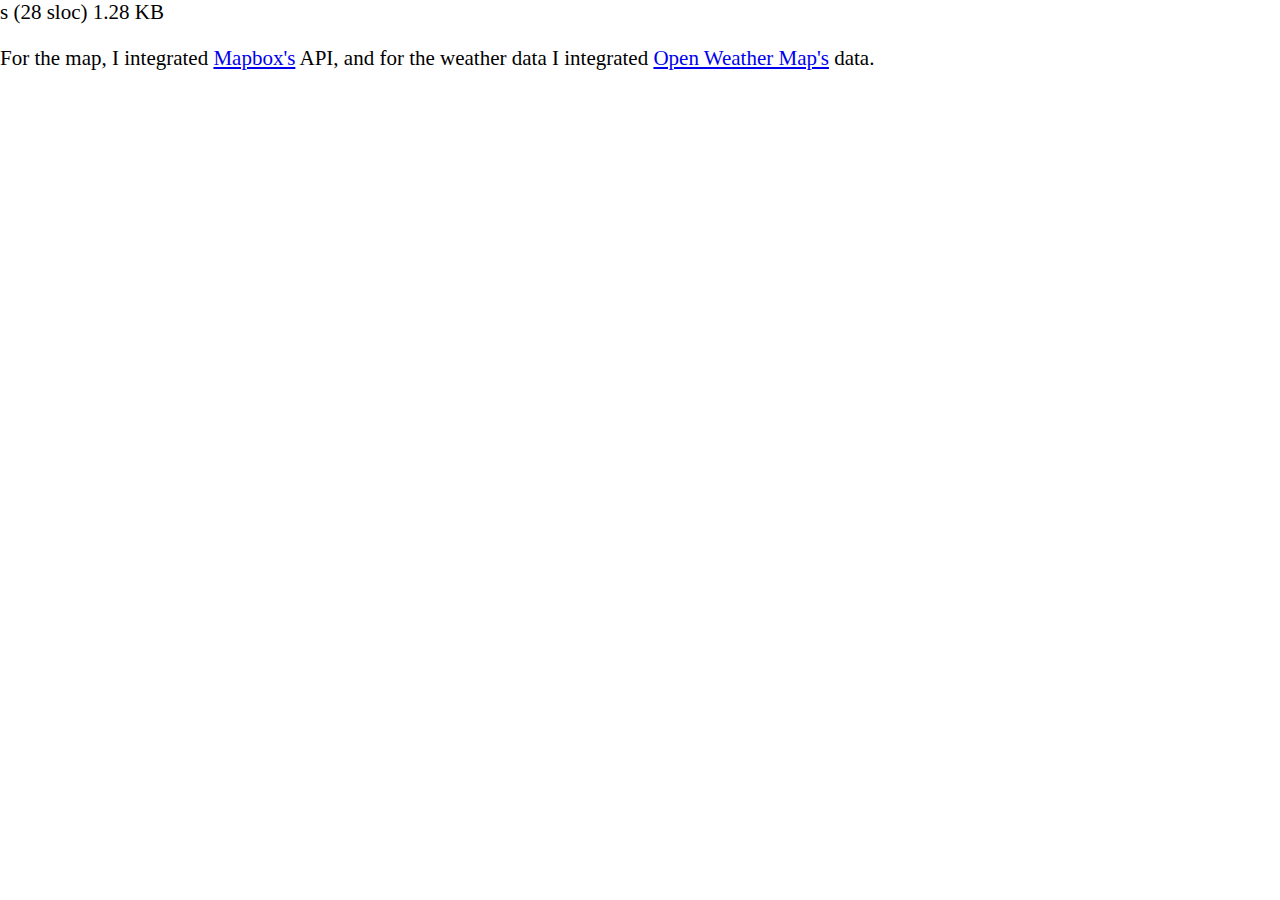
<file: map.html>
s (28 sloc)  1.28 KB

<!doctype html>
<html class="no-js" lang="english">

<head>
  <meta charset="utf-8">
  <meta http-equiv="x-ua-compatible" content="ie=edge">
  <meta name='viewport' content='initial-scale=1,maximum-scale=1,user-scalable=no' />
  <script src='https://ajax.googleapis.com/ajax/libs/jquery/3.1.1/jquery.min.js'></script>
  <script src='https://api.mapbox.com/mapbox-gl-js/v0.53.0/mapbox-gl.js'></script>
  <link href='https://api.mapbox.com/mapbox-gl-js/v0.53.0/mapbox-gl.css' rel='stylesheet' />
  <link href="https://fonts.googleapis.com/css?family=Raleway:300|Roboto" rel="stylesheet">  
  <link rel="stylesheet" href="style.css">
  <meta name="description" content="">
  <meta name="viewport" content="width=device-width, initial-scale=1, shrink-to-fit=no">
  <meta name="title" content="AgEagle Engineering Test" />
</head>

<body>
  <div class="site-wrapper">
    <div class="header">
      <p>For the map, I integrated <a href="https://www.mapbox.com/" target="_blank">Mapbox's</a> API, and for the weather data I integrated <a href="https://openweathermap.org/" target="_blank">Open Weather Map's</a> data.</p>
    </div>
    
    <div class="map">
      <div id='map' style='height: 350px;'></div>
    </div>
    <div class="content"></div>
    
  </div>
  

<script src="app.js"></script>
</body>
</html>
</file>
<file: style.css>
body{
    font-family: 'Tangerine', serif;
    background-color: #ffffff;
    font-size: 21px;
    margin: 0;
    padding: 0;
}

#nav_bar{
    margin-bottom: 0px;
    padding: 0;
    background-color: white;
    border: none;
}

.weather{
    color: #4aa1f3 !important;
    font-size: 25px;
    font-weight: 600;
}

#nav_list > li > a{
    color: #4aa1f3 !important;
    font-weight: 500;
}

#logo{
    max-height: 42px;
    margin-right: 8px;
    display: inline-block;
    margin-top: -15px;
}

#headRow{
    background: url(Images/7.jpg) no-repeat;
    background-size: cover;
    width: 100%;
    height: 450px;
    margin-top: 0px;
    margin-left: 0px;
}

#colHeadText1{
    color: white;
    padding-top: 30px;
    font-size: 46px;
}

#colHeadText2{
    color: white;
    padding-top: 20px;
    padding-bottom: 30px;
    font-size: 50px;
}

ul#list_item{
    color: white;
    font-size: 35px;
    text-align: center;
}

#cityDiv{
    width: 60%;
    margin: auto;
    text-align: center;
}

input[type='text']{
    height: 40px;
    font-size: 20px;
}

#submitCity{
    height: 40px;
    font-weight: bold;
}

#errorCity{
    width: 50%;
    margin: auto;
    text-align: center;
}

.footer{
    background-color: #4aa1f3;
    width: 100%;
    height: 80px;
    margin-top: 10px;
    bottom: 0;
}

#showWeather{
    width: 60%;
    margin: auto;
    background-color: #4aa1f3;
    color: white;
    border-radius: 25px;
}

table{
    color: #000000;
    font-family: Helvetical, Arial, sans-serif;
}

th{
    background: #4aa1f3;
    font-weight: bold;
    font-size: 18px;
    color: white;
}

td{
    background: #FAFAFA;
    text-align: center;
    font-size: 18px;
}

#welcome-paragraph{
    font-size: 20px;
    font-weight: normal;
    padding: 12px 25px 40px 25px;
    letter-spacing: 0.5px;
}

#rowDiv{
    margin: auto;
    width: 100%;
}

#colDesc h3{
    font-size: 18px;
    font-weight: 600;
    margin-bottom: 20px;
    text-transform: uppercase;
}

#colDesc{
    border: 1px solid #e7e7e7;
    margin: 0 auto;
    height: auto;
}

.info-icon{
    text-align: center;
}

.info-icon i{
    font-size: 60px;
    margin-top: 10px;
    color: #4aa1f3;
}

.typed-cursor{
    opacity: 1;
    -webkit-animation: blink 0.7s infinite;
    -moz-animation: blink 0.7s infinite;
    animation: blink 0.7s infinite;
}
@keyframes blink{
    0% { opacity:1; }
    50% { opacity:0; }
    100% { opacity:1; }
}
@-webkit-keyframes blink{
    0% { opacity:1; }
    50% { opacity:0; }
    100% { opacity:1; }
}
@-moz-keyframes blink{
    0% { opacity:1; }
    50% { opacity:0; }
    100% { opacity:1; }
}
</file>
